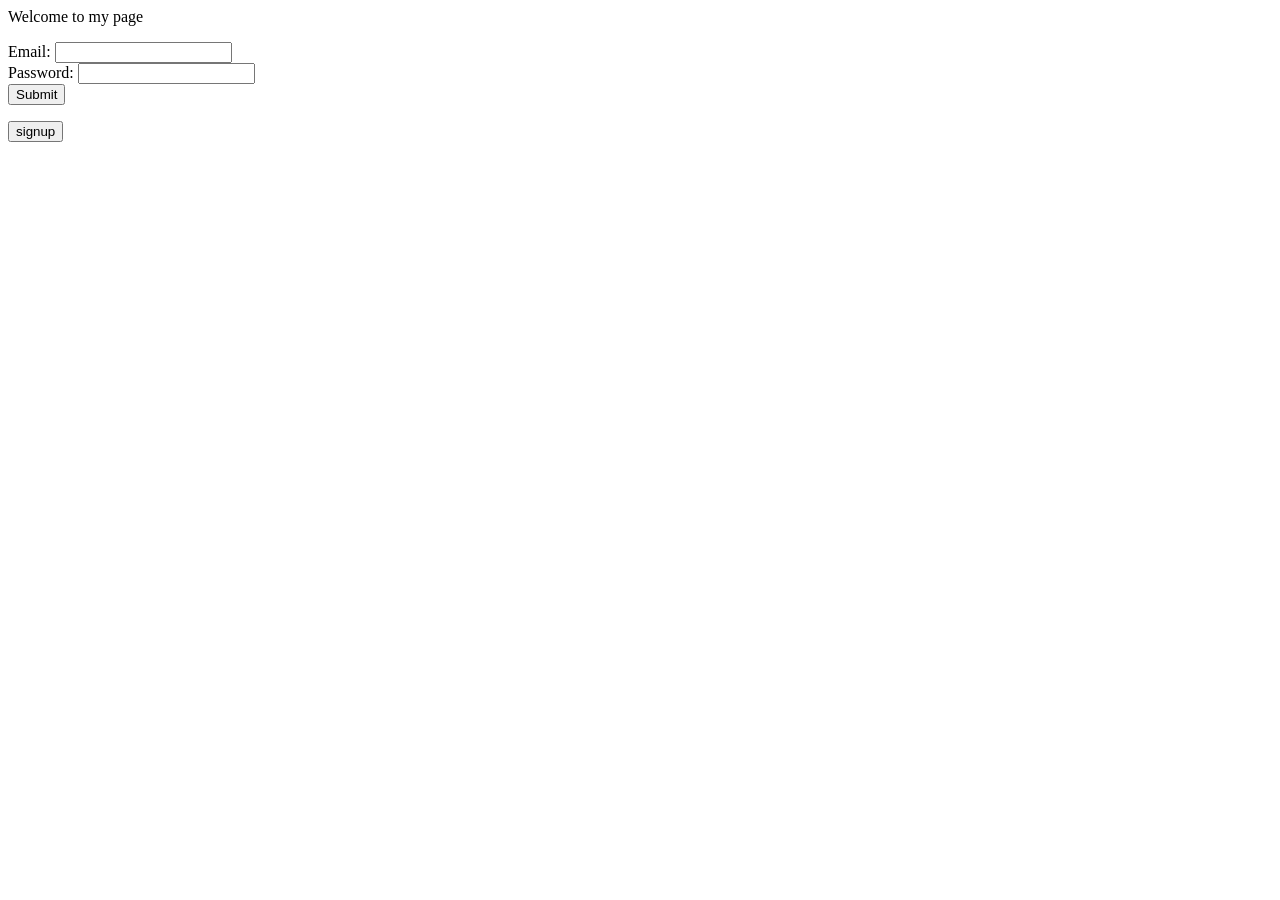
<file: index.html>
<html>
    <head>

    </head>
    <body>
        <P>Welcome to my page </P>
        <form action="/php/login.php" method="post">
            Email: <input type="text" name="email"><br>
            Password: <input type="password" name="ps"><br>
            <input type="submit">
        </form>
        <a href="/html/signup.html">
            <button>signup</button>
        </a>


    </body>
</html>
</file>
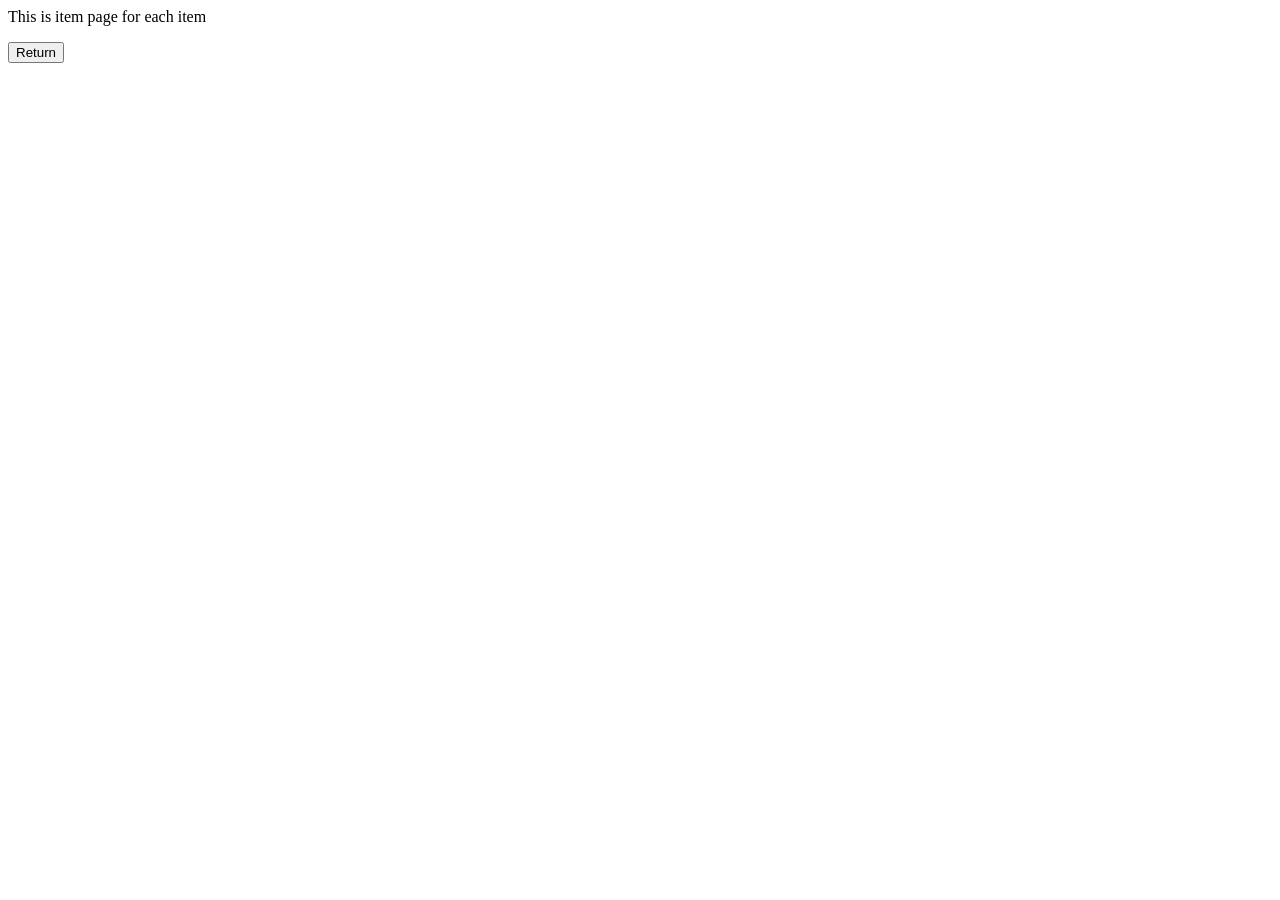
<file: item.html>
<html>
    <head>
    </head>
    <body>
        <p>This is item page for each item</p>

        <a href="/product.html">
            <button>Return</button>
        </a>

        <?php include './item.php' ?>
        <!-- <img id="like_button" src=/source/unliked.png alt='error' width='30' height='30'> -->


    </body>
    <script src="/like_button.js"></script>
</html>
</file>
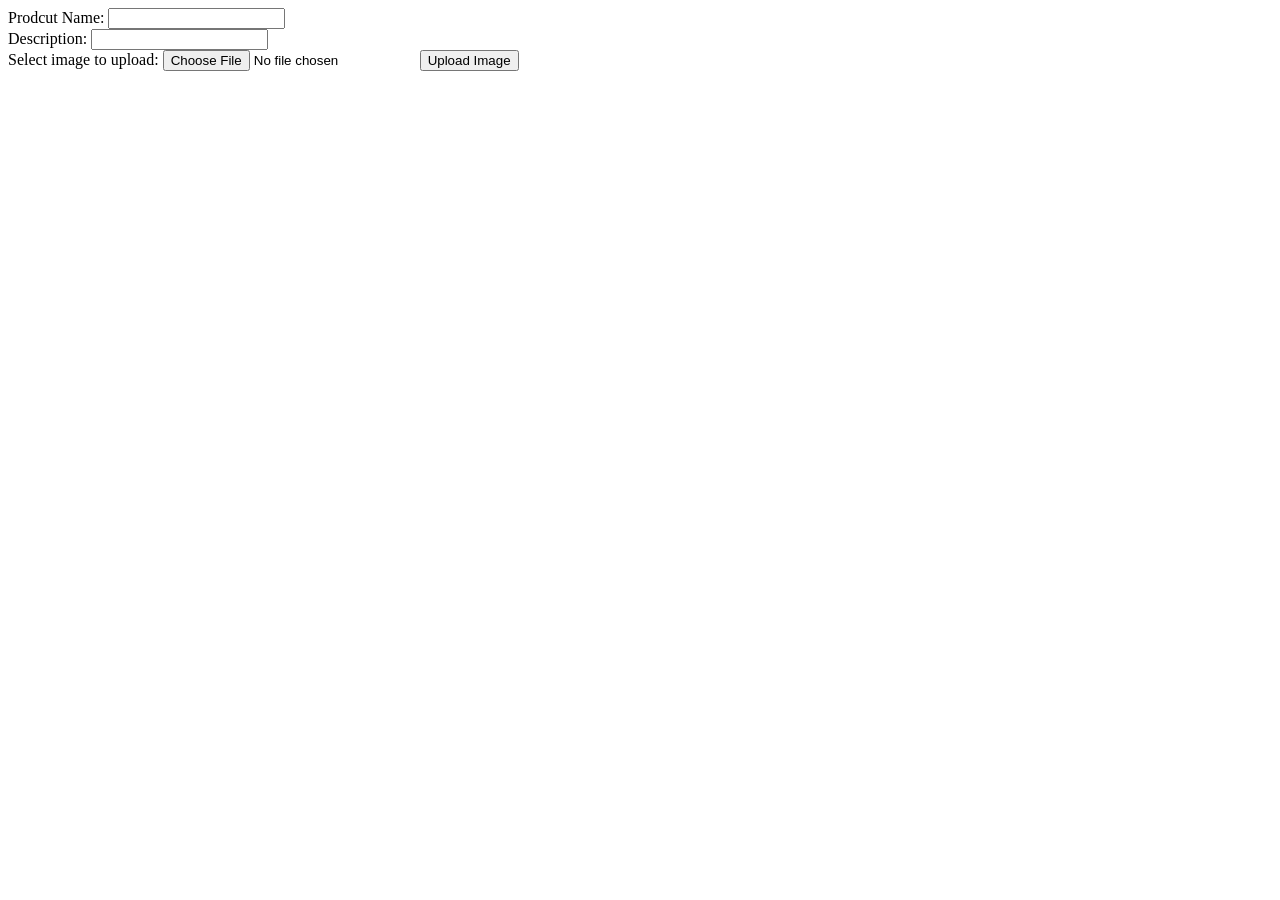
<file: productAdd.html>
<html>
    <head>

    </head>
    <body>
        <form action="upload.php" method="post" enctype="multipart/form-data">
            Prodcut Name: <input type="text" name="pname"><br>
            Description: <input type="text" name="pdescription"><br>
            Select image to upload:
            <input type="file" name="fileToUpload" id="fileToUpload">
            <input type="submit" value="Upload Image" name="submit">
        </form>
    </body>
</html>
</file>
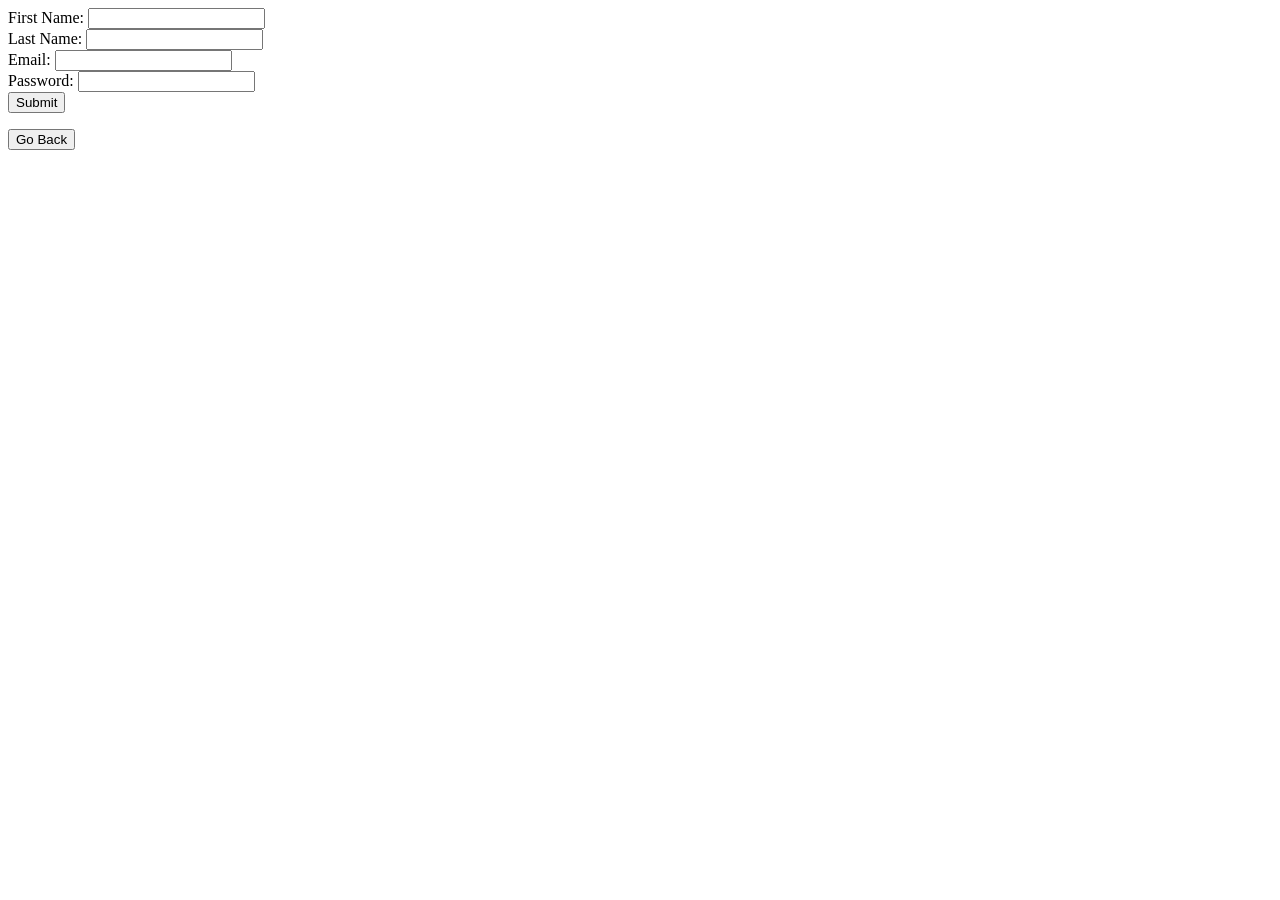
<file: signup.html>
<html>
    <head>

    </head>
    <body>
        <form action="signup.php" method="get">
            First Name: <input type="text" name="fname"><br>
            Last Name: <input type="text" name="lname"><br>
            Email: <input type="text" name="email"><br>
            Password: <input type="password" name="ps"><br>
            <input type="submit">
        </form>
        <a href="./index.html">
            <button>Go Back</button>
        </a>
    </body>
</html>
</file>
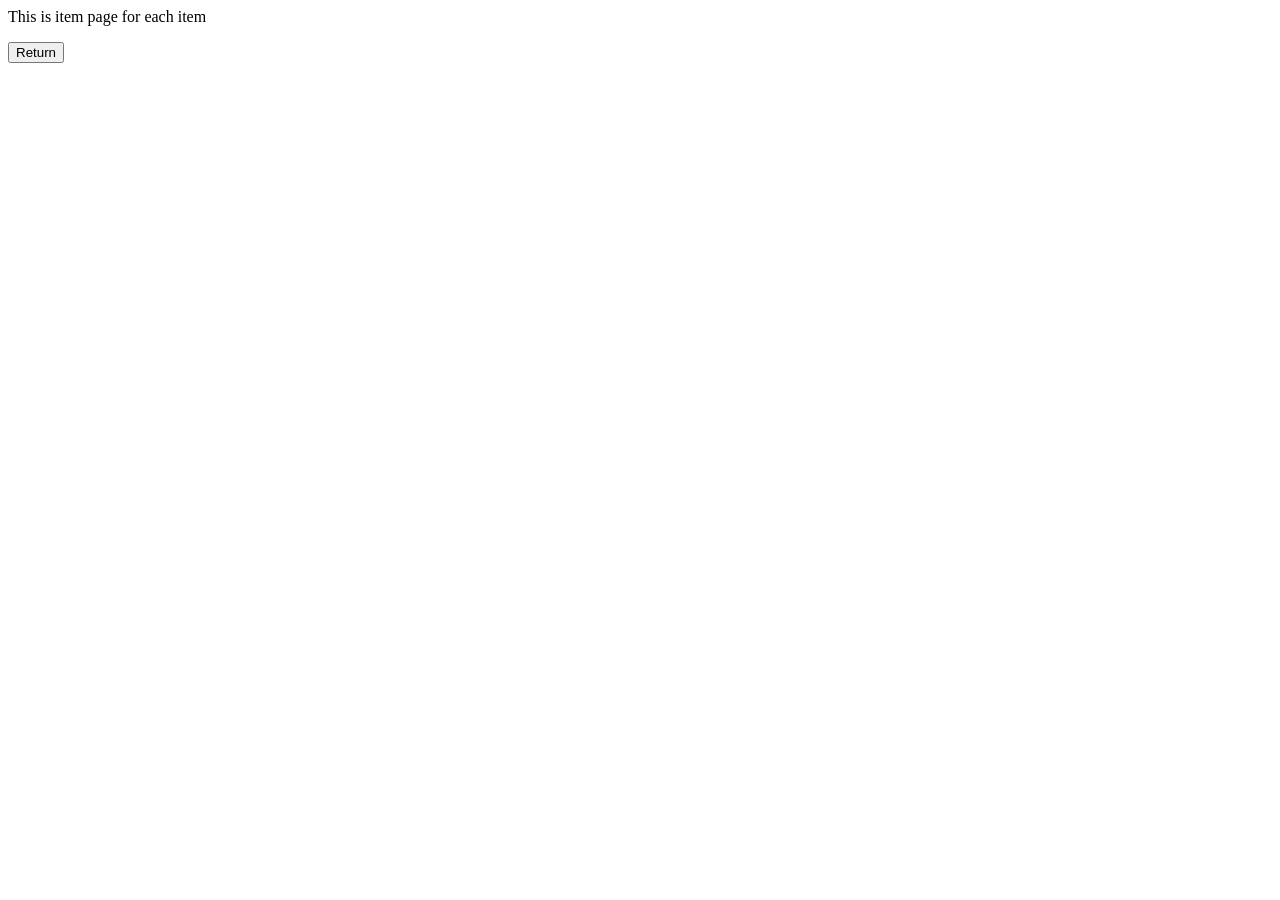
<file: html/item.html>
<html>
    <head>
    </head>
    <body>
        <p>This is item page for each item</p>

        <a href="/html/product.html">
            <button>Return</button>
        </a>

        <?php include 'php/item.php' ?>
        <!-- <img id="like_button" src=/source/unliked.png alt='error' width='30' height='30'> -->


    </body>
    <script src="/like_button.js"></script>
</html>
</file>
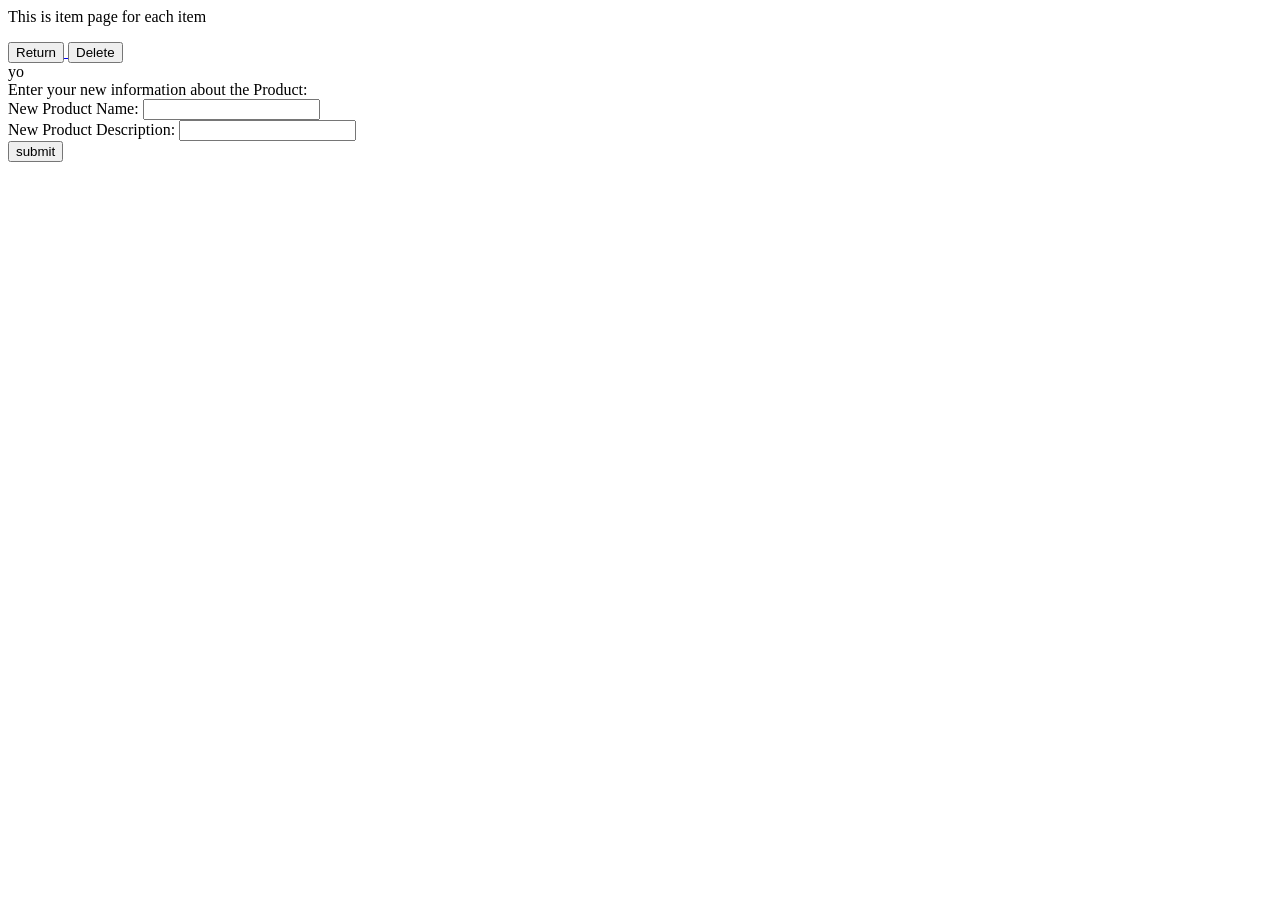
<file: html/item_seller.html>
<html>
    <head>
    </head>
    <body>
        <p>This is item page for each item</p>

        <a href="/html/seller.html">
            <button>Return</button>
        </a>

        <button onclick="deleteProduct()">Delete</button>
        <div id="yo">yo</div>

        <?php include 'php/item.php' ?>

        <form action="" method="GET">
            Enter your new information about the Product: <br>
            New Product Name: <input type="text" name="name" value=""><br>
            New Product Description: <input type="text" name="description" value=""><br>
            <input type="button" name="button" value="submit" onClick="updateProduct(this.form)">
        </form>


    </body>
    <script src="/like_button.js"></script>
    <script src="/data_change.js"></script>
</html>
</file>
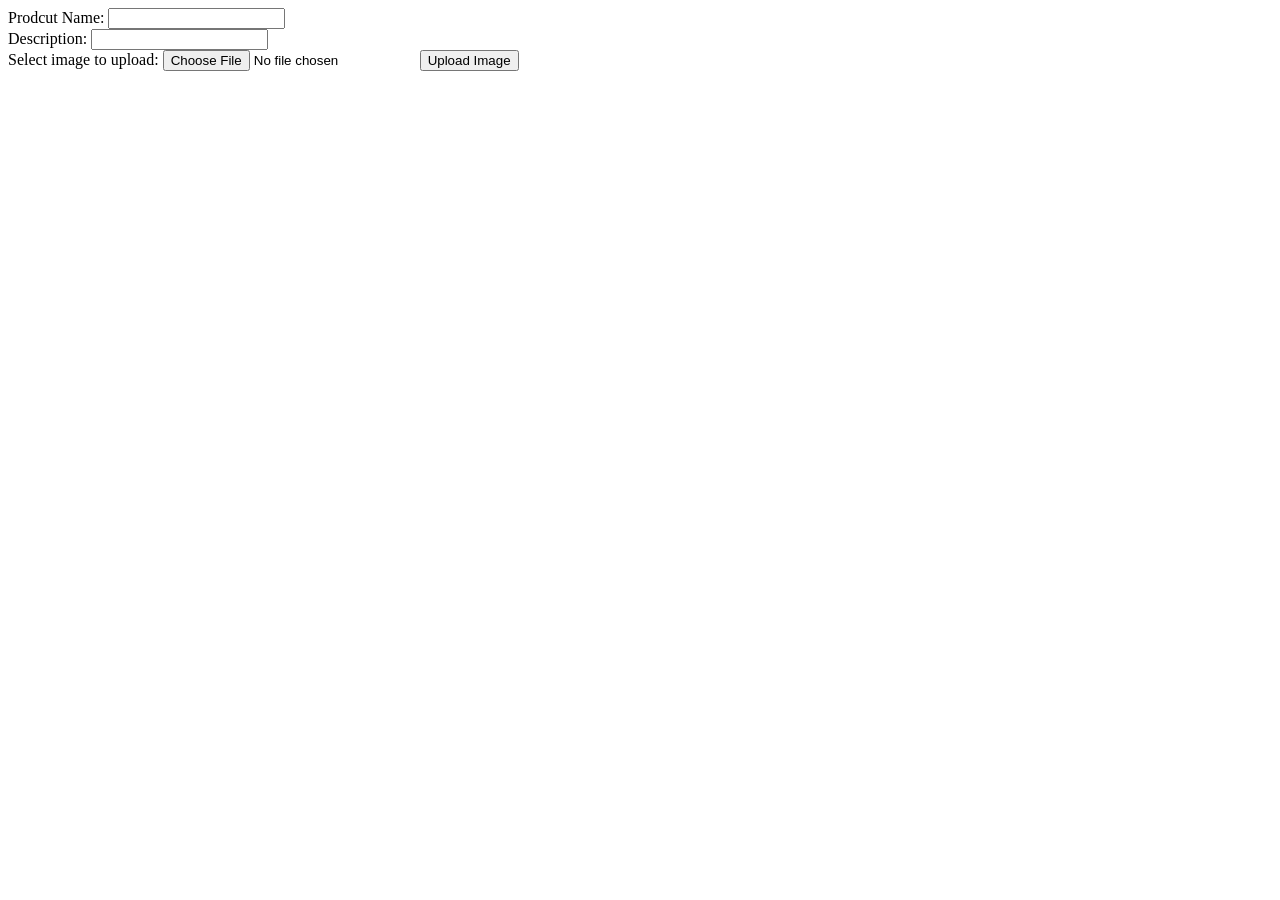
<file: html/productAdd.html>
<html>
    <head>

    </head>
    <body>
        <form action="/php/product_upload.php" method="post" enctype="multipart/form-data">
            Prodcut Name: <input type="text" name="pname"><br>
            Description: <input type="text" name="pdescription"><br>
            Select image to upload:
            <input type="file" name="fileToUpload" id="fileToUpload">
            <input type="submit" value="Upload Image" name="submit">
        </form>
    </body>
</html>
</file>
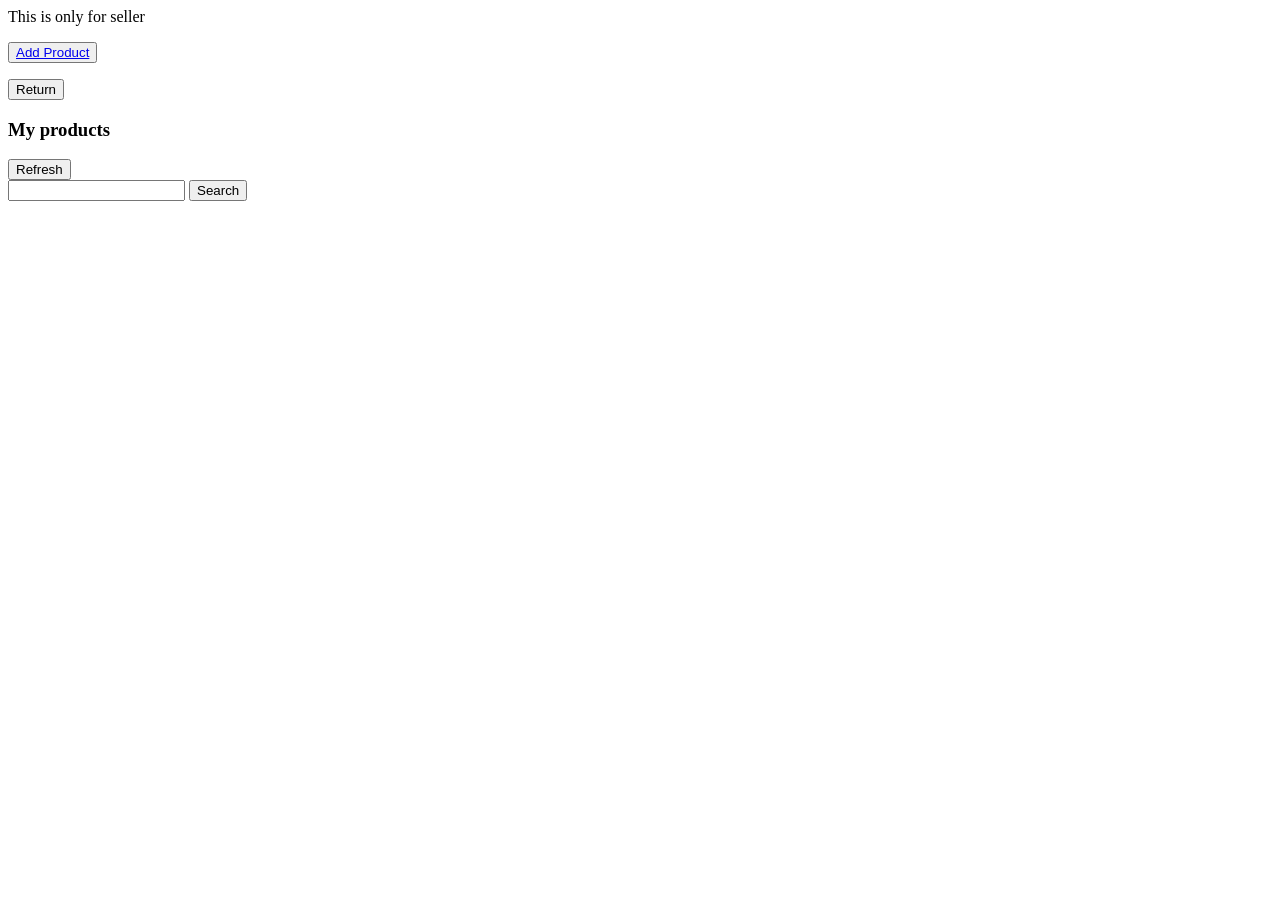
<file: html/seller.html>
<html>
    <head>
        <p>This is only for seller</p>
    </head>
    <body>
        <button><a href="/html/productAdd.html">Add Product</button>

        <p></p>
        <a href="/html/product.html">
            <button>Return</button>
        </a>

        <h3>My products</h3>

        <button onclick="window.location.reload(true);">Refresh</button>


        <form action="/php/find.php" method="post">
            <input input type="text" name="Pname">
            <button type="submit">Search</button>
        </form>

        
        
        <ul>
            <?php 
                session_start();
                include 'php/product.php';
                show_product(1);
            ?>
        </ul>

    </body>
</html>
</file>
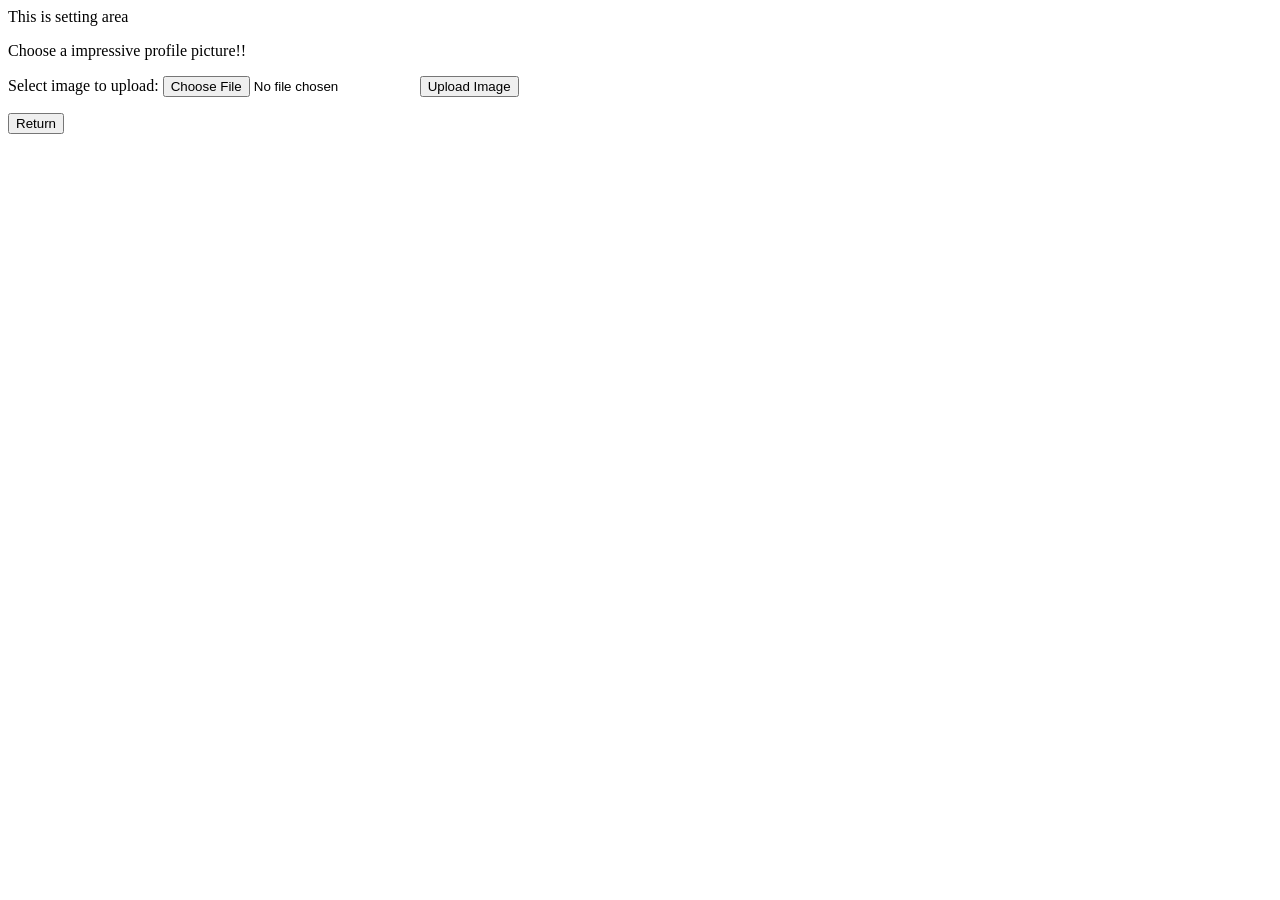
<file: html/setting.html>
<html>
    <head>
        <p>This is setting area</p>
    </head>
    <body>
        <form action="/php/profile_change.php" method="post" enctype="multipart/form-data">
            <p>Choose a impressive profile picture!!</p>
            Select image to upload:
            <input type="file" name="fileToUpload" id="fileToUpload">
            <input type="submit" value="Upload Image" name="submit">
        </form>
        

        <a href="/html/product.html">
            <button>Return</button>
        </a>
    </body>
</html>
</file>
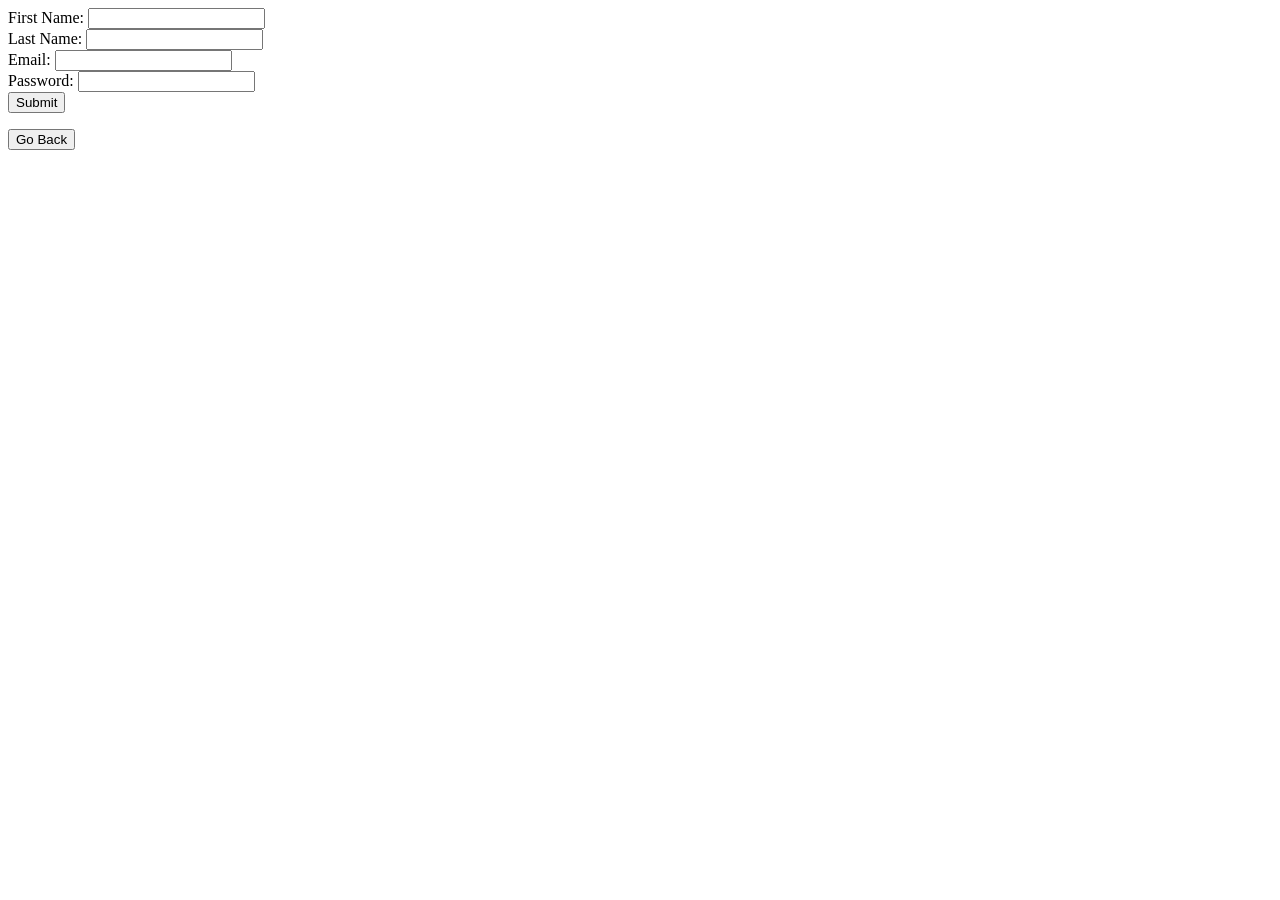
<file: html/signup.html>
<html>
    <head>

    </head>
    <body>
        <form action="/php/signup.php" method="get">
            First Name: <input type="text" name="fname"><br>
            Last Name: <input type="text" name="lname"><br>
            Email: <input type="text" name="email"><br>
            Password: <input type="password" name="ps"><br>
            <input type="submit">
        </form>
        <a href="/index.html">
            <button>Go Back</button>
        </a>
    </body>
</html>
</file>
